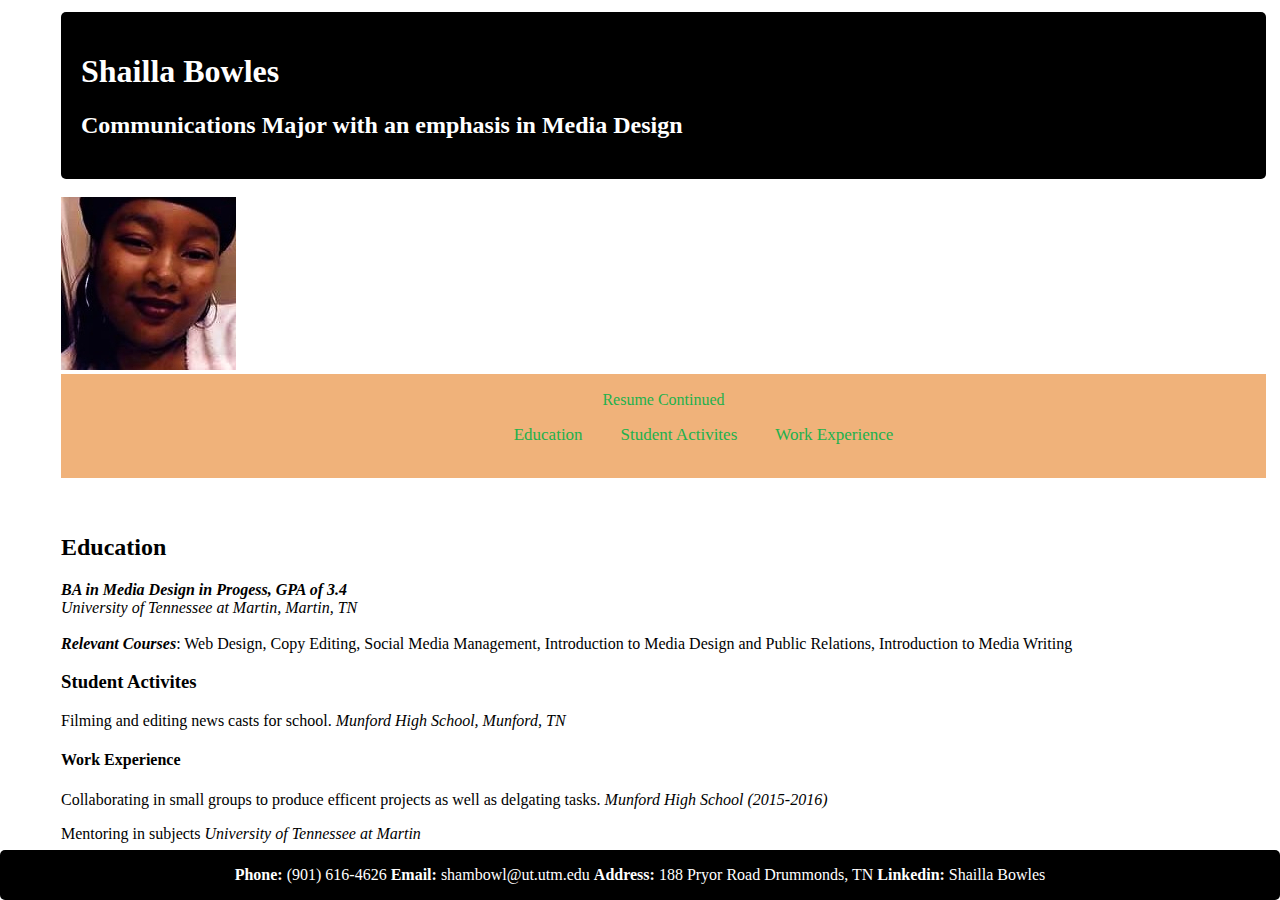
<file: index.html>
<!DOCTYPE html>
<html>
<head>
<title>Resume</title>
<link href="https://fonts.googleapis.com/css?family=Yantramanav:100,300,400,500,700,900" rel="stylesheet">
<link rel="stylesheet" type="text/css" href="style.css">
<meta content="Shailla Bowles's resume for potential employers in the media design or social media field. This page contains information about education, student activites, and work experience" name='description'
<meta content="media, social media, resume, Shailla, Bowles, Shailla Bowles, empolyers, job," name='keywords'/>
<meta content="Shailla Bowles" name='author'/>
</head>
<STYLE>A {text-decoration: none;} </STYLE>
<body>
<header>
<div style="background-color:black; color:white; padding:20px;">
<h1>Shailla Bowles</h1>
<h2>Communications Major with an emphasis in Media Design</h2>
<div {
  font-family: consolas;
  border: 2px solid #73AD21;
  border-radius: 25px;
}
</div>
</header>
<br>
<img src="websiteimage.jpg" alt="website image">
<br>
<nav>
	<a href="second-page.html">Resume Continued</a>
	<ul style="list-style: none;">
	<ul class="nav">
	<li><a href="#Education">Education</a></li>
	<li><a href="#Student-Activites">Student Activites</a></li>
	<li><a href="#Work-Experience">Work Experience</a></li>
	</ul>
</nav>
<br>
<main>
<br>

<div class id="#Education">
<h2>Education</h2>
</div>
</main>
<p>
	<b><i>BA in Media Design in Progess, GPA of 3.4</b></i>
	<br>
	<i>University of Tennessee at Martin, Martin, TN</i>
	<br>
	</br>
	<b><i>Relevant Courses</b></i>: Web Design, Copy Editing, Social Media Management, Introduction to Media Design and Public Relations, Introduction to Media Writing

</p>

<div class id="#Student-Activites">
<h3>Student Activites</h3>
<p>Filming and editing news casts for school. <i>Munford High School, Munford, TN</i>
<br>
<div class id="#Work-Experience">
<h4>Work Experience</h4>
<p>Collaborating in small groups to produce efficent projects as well as delgating tasks. <i>Munford High School (2015-2016)</i></p>
<p>Mentoring in subjects <i>University of Tennessee at Martin</i></p>
<br>
<style>
.footer {
  position: fixed;
  left: 0;
  bottom: 0;
  width: 100%;
  background-color: black;
  color: white;
  text-align: center;
}
</style>

<div class="footer">
  <p><b>Phone:</b> (901) 616-4626 <b>Email:</b> shambowl@ut.utm.edu <b>Address:</b> 188 Pryor Road Drummonds, TN <b>Linkedin:</b> Shailla Bowles</p>
</div>
</file>
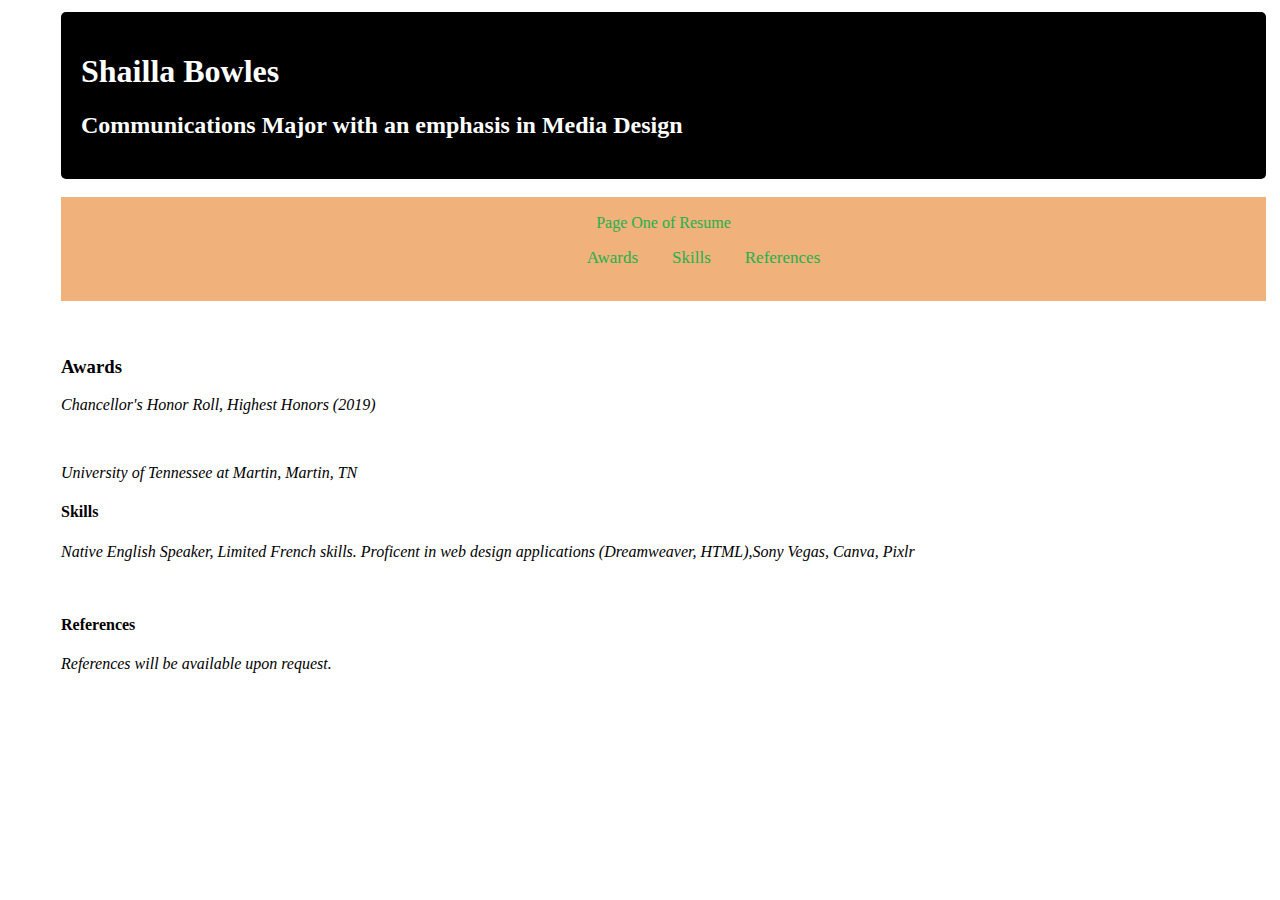
<file: second-page.html>
<!DOCTYPE html>
<html>
<head>
<title>Resume Continued</title>
<link rel="stylesheet" type="text/css" href="style.css">
<link href="https://fonts.googleapis.com/css?family=Yantramanav:100,300,400,500,700,900" rel="stylesheet">
<meta content="Shailla Bowles's resume for potential employers in the media design or social media field." name='description'
<meta content="media, social media, resume, Shailla, Bowles, Shailla Bowles, empolyers, job," name='keywords'/>
<meta content="Shailla Bowles" name='author'/>
</head>
<STYLE>A {text-decoration: none;} </STYLE>
<body>
<header>
<div style="background-color:black; color:white; padding:20px;">
<h1>Shailla Bowles</h1>
<h2>Communications Major with an emphasis in Media Design</h2>
<div {
  font-family: consolas;
  border: 2px solid #73AD21;
  border-radius: 25px;
}
</div>
</header>
<br>
<nav>
	<a href="index.html"> Page One of Resume </a>
	<ul style="list-style: none;">
	<ul class="nav">
	<li><a href="#awards"> Awards </a>
	<li><a href="#skills"> Skills </a>
	<li><a href="#references"> References </a>
	</ul>
</nav>
<br>
<main>
<br>
	<div class id="#awards">
	<h3>Awards</h3>
	<p><i> Chancellor's Honor Roll, Highest Honors (2019)</i></p>
	<br>
	<p><i>University of Tennessee at Martin, Martin, TN</i></p>
	<div class id="#skills">
	<h4>Skills</h4>
	<p><i>Native English Speaker, Limited French skills. Proficent in web design applications (Dreamweaver, HTML),Sony Vegas, Canva, Pixlr</i></p>
	<br>
	<h4>References</h4>
	<div class id="#references">
	<p><i>References will be available upon request.</p></i>
</file>
<file: style.css>
body{background-color:#FFF; 
		margin-top: 6px;
		margin-left:55px;
		padding: 6px;
}
div {
  border-radius: 5px;
}

#header {
  height: 40px;
  width: 100%;
  background-color: #ffcccc;
  position: fixed;
  z-index: 1;
}

nav { 
background-color: #F0B27A;
padding: 17px;
list-style-type: none;
text-align: center;
	
}
nav li {display: inline-block;
font-size: 17px;
padding-left: 17px;
padding-right: 17px;
}
a:link {

    color:#22b14c;
    text-decoration:none;
    }
#Nav a{
     color: #f2f2f2;
     text-decoration:none;
}

#Nav a:hover {
    color: blue;
    text-decoration: underline;
}
</file>
